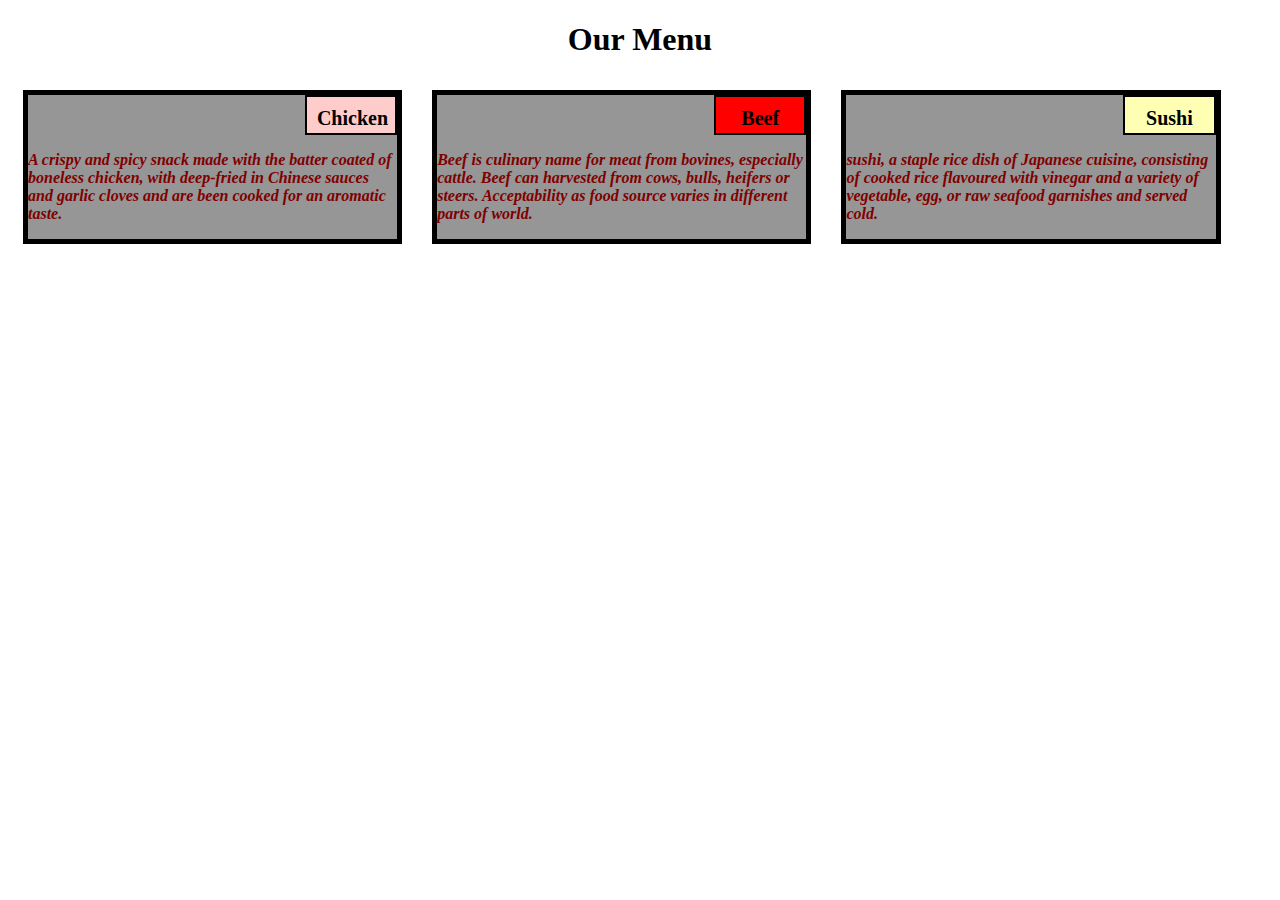
<file: solutions/assignment2/index.html>
<!DOCTYPE html>
<html lang="en">
<head>
	<title>Restaurant Menu</title>
	<link rel="stylesheet" type="text/css" href="design.css">
</head>
<body>
<h1>Our Menu</h1>
<section class="menu">
	<p class="item" id="Chicken">Chicken</p>
	<p class="description">A crispy and spicy snack made with the batter coated of boneless chicken, with deep-fried in Chinese sauces and garlic cloves and are been cooked for an aromatic taste.</p>	
</section>
<section class="menu">
	<p class="item" id="Beef">Beef</p>
	<p class="description">Beef is culinary name for meat from bovines, especially cattle. Beef can  harvested from cows, bulls, heifers or steers. Acceptability as food source varies in different parts of world.</p>
</section>
<section class="menu" id='tablet_view'>
	<p class="item" id="Sushi">Sushi</p>
	<p class="description">sushi, a staple rice dish of Japanese cuisine, consisting of cooked rice flavoured with vinegar and a variety of vegetable, egg, or raw seafood garnishes and served cold.</p>
</section>
</body>
</html>
</file>
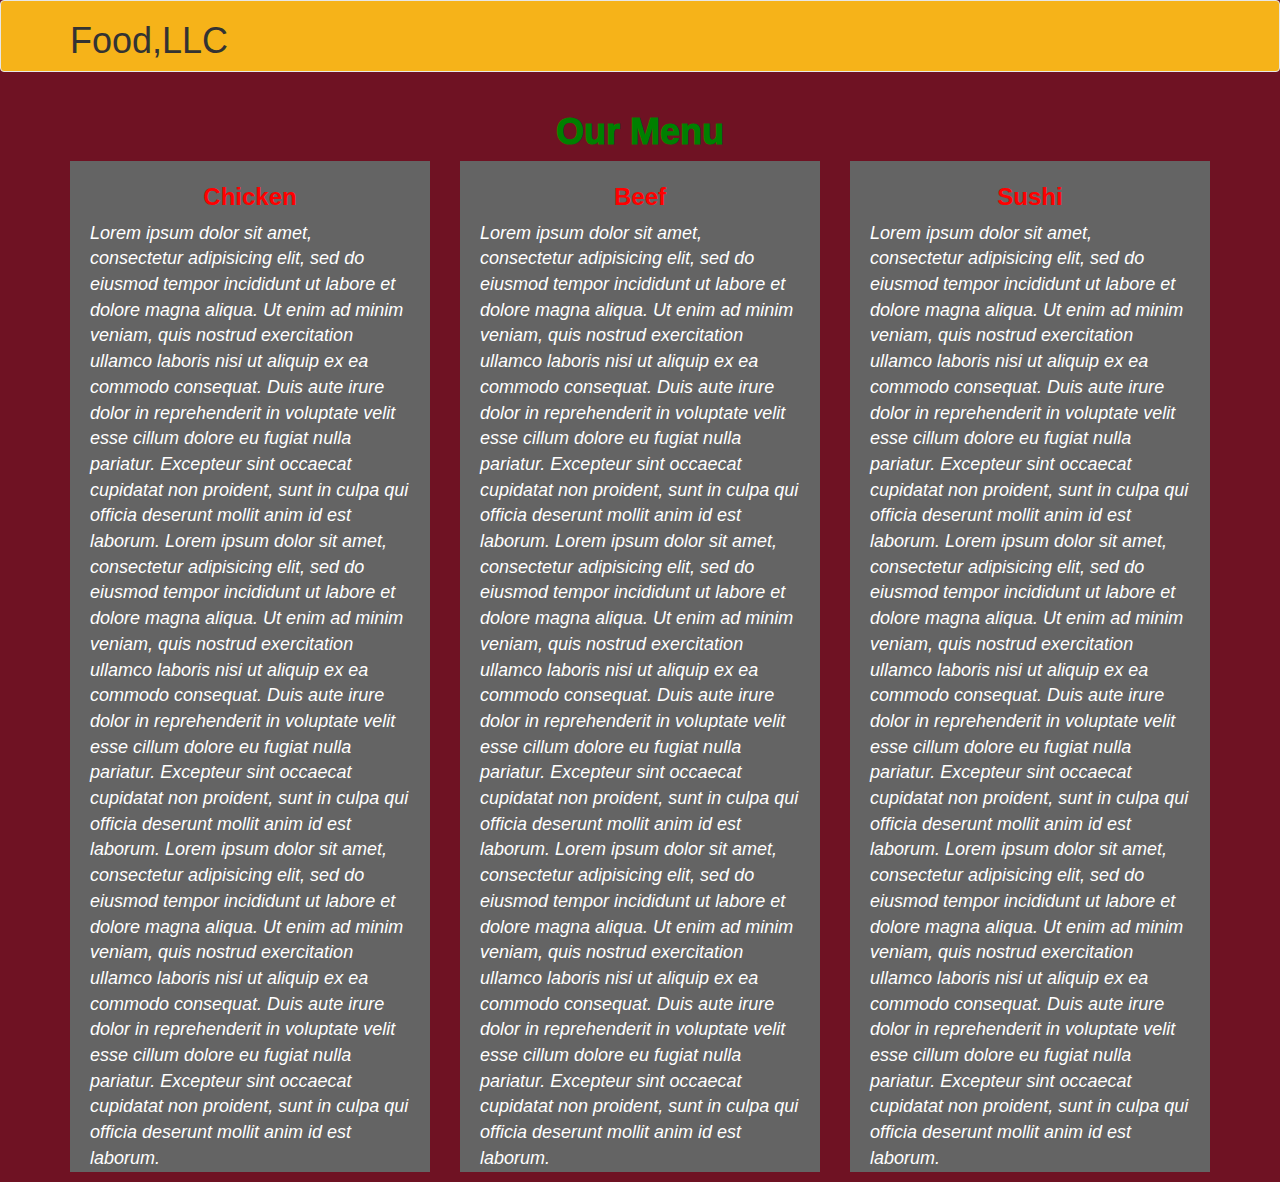
<file: solutions/assignment3-solution/index.html>
<!DOCTYPE html>
<html lang="en">
<head>
	<meta charset="utf-8">
	<title>assignment3-solution</title>
	<link rel="stylesheet" type="text/css" href="css/bootstrap.min.css">
	<link rel="stylesheet" type="text/css" href="css/styles.css">
</head>
<body>
<header id="top">
	<nav class="navbar navbar-default">
		<div class="container">
			<div class="navbar-header">
				<h1>Food,LLC</h1>
				<button id="navbarToggle" type="button" class="navbar-toggle collapsed" data-toggle="collapse" data-target="#collapsable-nav" aria-expanded="false">
					<span class="sr-only">Toggle navigation</span>
					<span class="icon-bar"></span>
					<span class="icon-bar"></span>
					<span class="icon-bar"></span>
				</button>
			</div>
			<div id="collapsable-nav" class="collapse navbar-collapse">
				<ul id="nav-list" class="visible-xs nav navbar-nav navbar-right">
					<li id="chick" onmouseover="makeActive('chick')"><a href="#chicken"><h3 class="text-center">Chicken</h3></a></li>
					<li id="bee" onmouseover="makeActive('bee')"><a href="#beef"><h3 class="text-center">Beef</h3></a></li>
					<li id="sush" onmouseover="makeActive('sush')"><a href="#sushi"><h3 class="text-center">Sushi</h3></a></li>
				</ul>
			</div>
		</div>
	</nav>
</header>
<div class="container">
	<h1 class="text-center">Our Menu</h1>
	<div class="row">
		<section id="chicken" class="col-md-4 col-sm-6 col-xs-12">
			<div class="item">
			<h3 class="text-center">Chicken</h3>
			<p class="description">
				Lorem ipsum dolor sit amet, consectetur adipisicing elit, sed do eiusmod
				tempor incididunt ut labore et dolore magna aliqua. Ut enim ad minim veniam,
				quis nostrud exercitation ullamco laboris nisi ut aliquip ex ea commodo
				consequat. Duis aute irure dolor in reprehenderit in voluptate velit esse
				cillum dolore eu fugiat nulla pariatur. Excepteur sint occaecat cupidatat non
				proident, sunt in culpa qui officia deserunt mollit anim id est laborum.
				Lorem ipsum dolor sit amet, consectetur adipisicing elit, sed do eiusmod
				tempor incididunt ut labore et dolore magna aliqua. Ut enim ad minim veniam,
				quis nostrud exercitation ullamco laboris nisi ut aliquip ex ea commodo
				consequat. Duis aute irure dolor in reprehenderit in voluptate velit esse
				cillum dolore eu fugiat nulla pariatur. Excepteur sint occaecat cupidatat non
				proident, sunt in culpa qui officia deserunt mollit anim id est laborum.
				Lorem ipsum dolor sit amet, consectetur adipisicing elit, sed do eiusmod
				tempor incididunt ut labore et dolore magna aliqua. Ut enim ad minim veniam,
				quis nostrud exercitation ullamco laboris nisi ut aliquip ex ea commodo
				consequat. Duis aute irure dolor in reprehenderit in voluptate velit esse
				cillum dolore eu fugiat nulla pariatur. Excepteur sint occaecat cupidatat non
				proident, sunt in culpa qui officia deserunt mollit anim id est laborum.
				<a href="#top" class="visible-xs">Back to top</a>
			</p>
		</div>
		</section>
		<section id="beef" class="col-md-4 col-sm-6 col-xs-12">
			<div class="item">
			<h3 class="text-center">Beef</h3>
			<p class="description">
				Lorem ipsum dolor sit amet, consectetur adipisicing elit, sed do eiusmod
				tempor incididunt ut labore et dolore magna aliqua. Ut enim ad minim veniam,
				quis nostrud exercitation ullamco laboris nisi ut aliquip ex ea commodo
				consequat. Duis aute irure dolor in reprehenderit in voluptate velit esse
				cillum dolore eu fugiat nulla pariatur. Excepteur sint occaecat cupidatat non
				proident, sunt in culpa qui officia deserunt mollit anim id est laborum.
				Lorem ipsum dolor sit amet, consectetur adipisicing elit, sed do eiusmod
				tempor incididunt ut labore et dolore magna aliqua. Ut enim ad minim veniam,
				quis nostrud exercitation ullamco laboris nisi ut aliquip ex ea commodo
				consequat. Duis aute irure dolor in reprehenderit in voluptate velit esse
				cillum dolore eu fugiat nulla pariatur. Excepteur sint occaecat cupidatat non
				proident, sunt in culpa qui officia deserunt mollit anim id est laborum.
				Lorem ipsum dolor sit amet, consectetur adipisicing elit, sed do eiusmod
				tempor incididunt ut labore et dolore magna aliqua. Ut enim ad minim veniam,
				quis nostrud exercitation ullamco laboris nisi ut aliquip ex ea commodo
				consequat. Duis aute irure dolor in reprehenderit in voluptate velit esse
				cillum dolore eu fugiat nulla pariatur. Excepteur sint occaecat cupidatat non
				proident, sunt in culpa qui officia deserunt mollit anim id est laborum.
				<a href="#top" class="visible-xs">Back to top</a>
			</p>
		</div>
		</section>
		<section id="sushi" class="col-md-4 col-sm-12 col-xs-12">
			<div class="item">
			<h3 class="text-center">Sushi</h3>
			<p class="description">
				Lorem ipsum dolor sit amet, consectetur adipisicing elit, sed do eiusmod
				tempor incididunt ut labore et dolore magna aliqua. Ut enim ad minim veniam,
				quis nostrud exercitation ullamco laboris nisi ut aliquip ex ea commodo
				consequat. Duis aute irure dolor in reprehenderit in voluptate velit esse
				cillum dolore eu fugiat nulla pariatur. Excepteur sint occaecat cupidatat non
				proident, sunt in culpa qui officia deserunt mollit anim id est laborum.
				Lorem ipsum dolor sit amet, consectetur adipisicing elit, sed do eiusmod
				tempor incididunt ut labore et dolore magna aliqua. Ut enim ad minim veniam,
				quis nostrud exercitation ullamco laboris nisi ut aliquip ex ea commodo
				consequat. Duis aute irure dolor in reprehenderit in voluptate velit esse
				cillum dolore eu fugiat nulla pariatur. Excepteur sint occaecat cupidatat non
				proident, sunt in culpa qui officia deserunt mollit anim id est laborum.
				Lorem ipsum dolor sit amet, consectetur adipisicing elit, sed do eiusmod
				tempor incididunt ut labore et dolore magna aliqua. Ut enim ad minim veniam,
				quis nostrud exercitation ullamco laboris nisi ut aliquip ex ea commodo
				consequat. Duis aute irure dolor in reprehenderit in voluptate velit esse
				cillum dolore eu fugiat nulla pariatur. Excepteur sint occaecat cupidatat non
				proident, sunt in culpa qui officia deserunt mollit anim id est laborum.
				<a href="#top" class="visible-xs">Back to top</a>
			</p>
			</div>
		</section>
	</div>
</div>


<script src="js/jquery-2.1.4.min.js"></script>
  <script src="js/bootstrap.min.js"></script>
  <script src="js/script.js"></script>
</body>
</html>
</file>
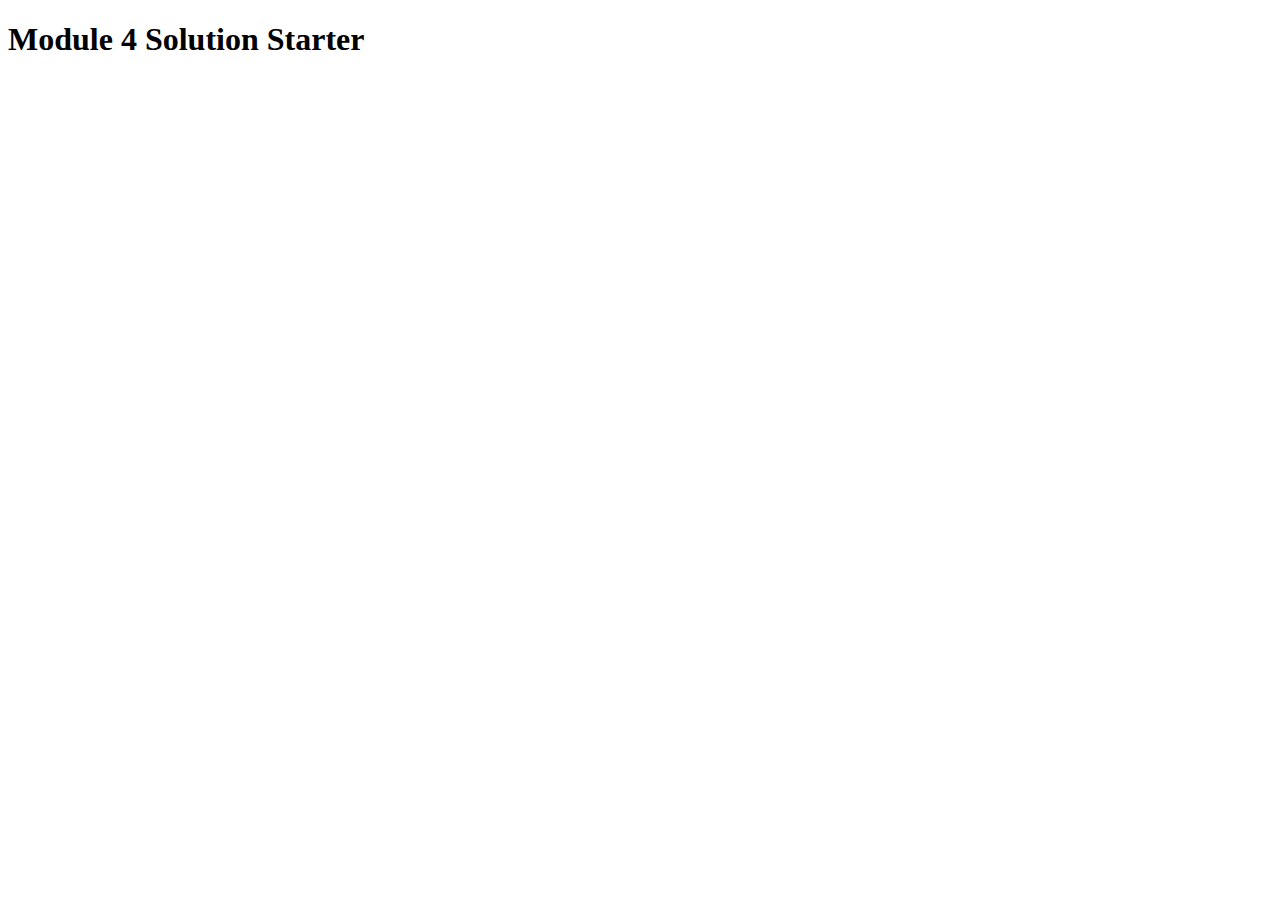
<file: solutions/assignment4-harder/index.html>
<!DOCTYPE html>
<html>
<head>
  <meta charset="utf-8">
  <title>Module 4 Solution Starter</title>
  <script>
    var names = []; // DO NOT REMOVE
  </script>
  <script src="SpeakHello.js"></script>
  <script src="SpeakGoodBye.js"></script>
  <script src="script.js"></script>
</head>
<body>
  <h1>Module 4 Solution Starter</h1>
</body>
</html>
</file>
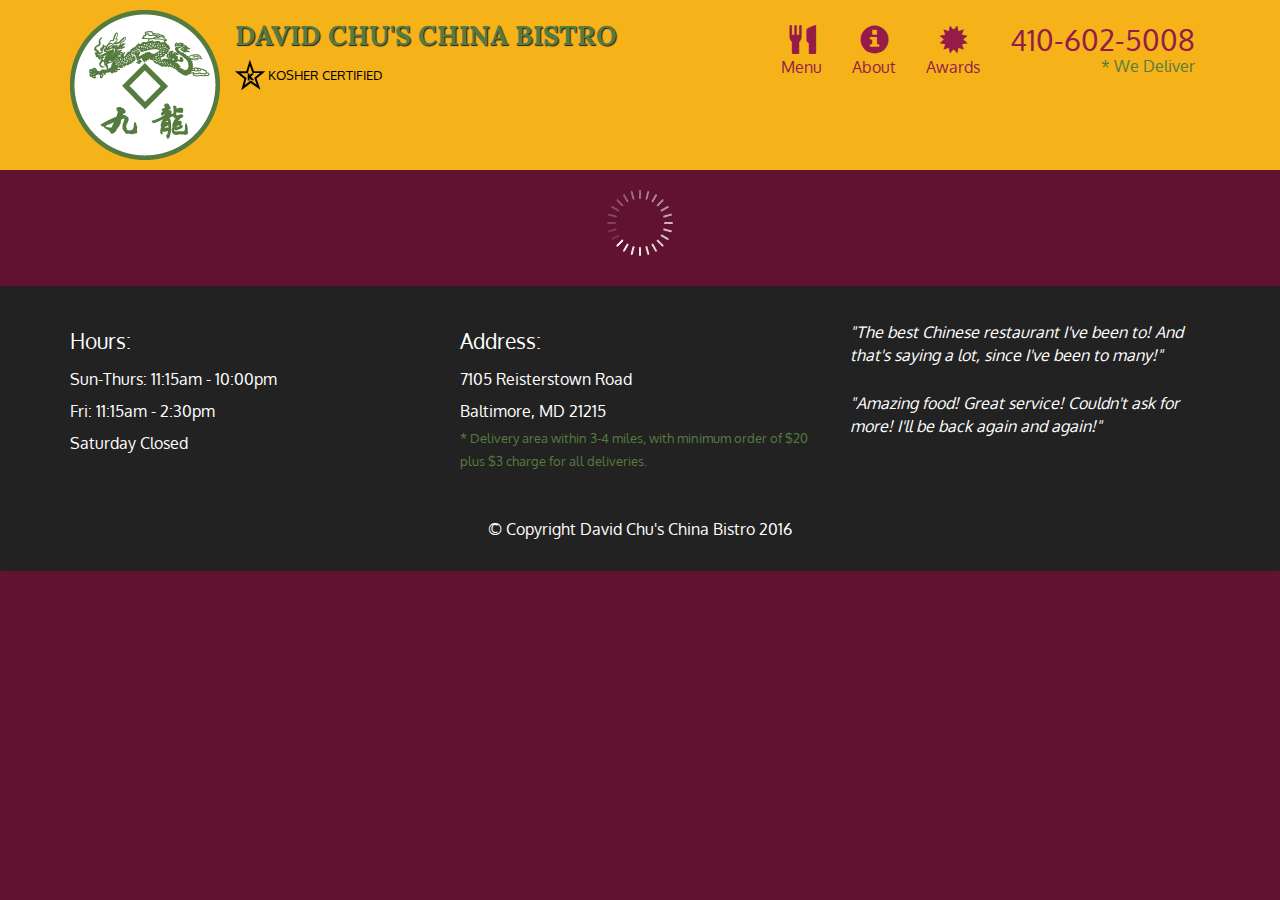
<file: solutions/assignment5-solution-starter/index.html>
<!doctype html>
<html lang="en">
  <head>
    <meta charset="utf-8">
    <meta http-equiv="X-UA-Compatible" content="IE=edge">
    <meta name="viewport" content="width=device-width, initial-scale=1">
    <title>David Chu's China Bistro</title>
    <link rel="stylesheet" href="css/bootstrap.min.css">
    <link rel="stylesheet" href="css/styles.css">
    <link href='https://fonts.googleapis.com/css?family=Oxygen:400,300,700' rel='stylesheet' type='text/css'>
    <link href='https://fonts.googleapis.com/css?family=Lora' rel='stylesheet' type='text/css'>
  </head>
<body>
  <header>
    <nav id="header-nav" class="navbar navbar-default">
      <div class="container">
        <div class="navbar-header">
          <a href="index.html" class="pull-left visible-md visible-lg">
            <div id="logo-img" alt="Logo image"></div>
          </a>

          <div class="navbar-brand">
            <a href="index.html"><h1>David Chu's China Bistro</h1></a>
            <p>
              <img src="images/star-k-logo.png" alt="Kosher certification">
              <span>Kosher Certified</span>
            </p>
          </div>

          <button id="navbarToggle" type="button" class="navbar-toggle collapsed" data-toggle="collapse" data-target="#collapsable-nav" aria-expanded="false">
            <span class="sr-only">Toggle navigation</span>
            <span class="icon-bar"></span>
            <span class="icon-bar"></span>
            <span class="icon-bar"></span>
          </button>
        </div>
        
        <div id="collapsable-nav" class="collapse navbar-collapse">
           <ul id="nav-list" class="nav navbar-nav navbar-right">
            <li id="navHomeButton" class="visible-xs active">
              <a href="index.html">
                <span class="glyphicon glyphicon-home"></span> Home</a>
            </li>
            <li id="navMenuButton">
              <a href="#" onclick="$dc.loadMenuCategories();">
                <span class="glyphicon glyphicon-cutlery"></span><br class="hidden-xs"> Menu</a>
            </li>
            <li>
              <a href="#">
                <span class="glyphicon glyphicon-info-sign"></span><br class="hidden-xs"> About</a>
            </li>
            <li>
              <a href="#">
                <span class="glyphicon glyphicon-certificate"></span><br class="hidden-xs"> Awards</a>
            </li>
            <li id="phone" class="hidden-xs">
              <a href="tel:410-602-5008">
                <span>410-602-5008</span></a><div>* We Deliver</div>
            </li>
          </ul><!-- #nav-list -->
        </div><!-- .collapse .navbar-collapse -->
      </div><!-- .container -->
    </nav><!-- #header-nav -->
  </header>

  <div id="call-btn" class="visible-xs">
    <a class="btn" href="tel:410-602-5008">
    <span class="glyphicon glyphicon-earphone"></span>
    410-602-5008
    </a>
  </div>
  <div id="xs-deliver" class="text-center visible-xs">* We Deliver</div>

  <div id="main-content" class="container"></div>

  <footer class="panel-footer">
    <div class="container">
      <div class="row">
        <section id="hours" class="col-sm-4">
          <span>Hours:</span><br>
          Sun-Thurs: 11:15am - 10:00pm<br>
          Fri: 11:15am - 2:30pm<br>
          Saturday Closed
          <hr class="visible-xs">
        </section>
        <section id="address" class="col-sm-4">
          <span>Address:</span><br>
          7105 Reisterstown Road<br>
          Baltimore, MD 21215
          <p>* Delivery area within 3-4 miles, with minimum order of $20 plus $3 charge for all deliveries.</p>
          <hr class="visible-xs">
        </section>
        <section id="testimonials" class="col-sm-4">
          <p>"The best Chinese restaurant I've been to! And that's saying a lot, since I've been to many!"</p>
          <p>"Amazing food! Great service! Couldn't ask for more! I'll be back again and again!"</p>
        </section>
      </div>
      <div class="text-center">&copy; Copyright David Chu's China Bistro 2016</div>
    </div>
  </footer>

  <!-- jQuery (Bootstrap JS plugins depend on it) -->
  <script src="js/jquery-2.1.4.min.js"></script>
  <script src="js/bootstrap.min.js"></script>
  <script src="js/ajax-utils.js"></script>
  <script src="js/script.js"></script>
</body>
</html>
</file>
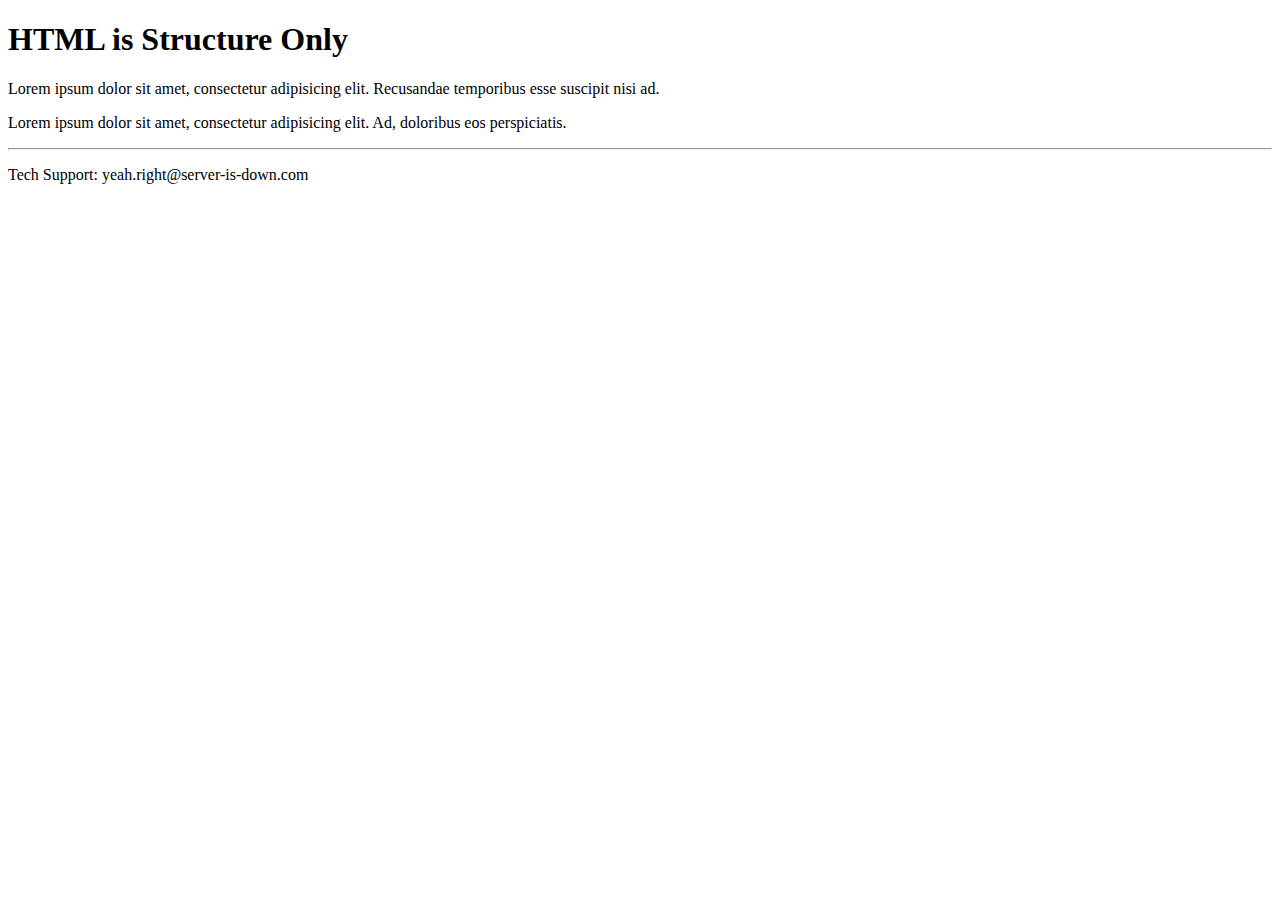
<file: before.html>
<!doctype html>
<html>
  <head>
    <title>HTML is Structure Only (Before)</title>
  </head>
  <body>
    <h1>HTML is Structure Only</h1>
    <p>Lorem ipsum dolor sit amet, consectetur adipisicing elit. Recusandae temporibus esse suscipit nisi ad.</p>
    <p>Lorem ipsum dolor sit amet, consectetur adipisicing elit. Ad, doloribus eos perspiciatis.</p>
    <footer>
      <hr>
      <p>Tech Support: yeah.right@server-is-down.com</p>
    </footer>
  </body>
</html>
</file>
<file: solutions/assignment2/design.css>
*{
	box-sizing: border-box;
}
h1{
	text-align: center;
}
.description{
	font-style: italic;
	color: maroon;
	font-weight: bold;
}
.menu{
	background-color: rgb(150,150,150);
	position: relative;
	border:5px solid black;
	margin: 10px;
	width:100%;
}
.item{
	position: relative;
	width:25%;
	bottom: 0px;
	left: 75%;
	text-align: center;	
	font-style: bold;
	padding:10px;
	font-size: 20px;
	font-weight: 900;
	height:40px;
	margin: 0px;
	border: 2px solid black;
	overflow: hidden;
}
#Chicken{
	background-color: rgb(255, 204, 204);
}
#Beef{
	background-color: red;
}
#Sushi{
	background-color: rgb(255, 255, 179);
}
@media (min-width: 992px){
.menu{
	width:30%;
	float: left;
	font-style: bold;
	margin-right:15px;
	margin-left: 15px;
}
.item{
	width:25%;
}
}
@media (min-width: 768px) and (max-width: 991px){
.menu{
	width:45%;
	float: left;
}
.item{
	width:25%;
}
#tablet_view{
	position: center;
	width: 90%;
	margin-left: 25px;
	margin-top: 10px;
}	
}
</file>
<file: solutions/assignment3-solution/css/styles.css>
*{
  box-sizing: border-box;
}
body{
background-color: #6f1223;
}
.navbar{
  background-color:#f6b319;
}
section{
  padding-left:3px;
  padding-right: 3px;
}
.item{
  padding-left:20px;
  padding-right:20px;
  padding-top: 3px;
  background-color:rgb(100,100,100);
}
h3{
  color:red;
  font-weight:750;
}
.description{
  color:white;
  font-size: 18px;
  font-weight:500;
  font-style: italic;
}
p>a{
  color:maroon;
}
div.container>h1{
  font-weight:1000;
  color:green;
}
/*#chick>a.hover{
  makeActive("chick");
}
#bee>a.hover{
  makeActive("bee");
}
#sush>a.hover{
  makeActive("sush");
}*/
</file>
<file: solutions/assignment5-solution-starter/css/styles.css>
body {
  font-size: 16px;
  color: #fff;
  background-color: #61122f;
  font-family: 'Oxygen', sans-serif;
}

/** HEADER **/
#header-nav {
  background-color: #f6b319;
  border-radius: 0;
  border: 0;
}

#logo-img {
  background: url('../images/restaurant-logo_large.png') no-repeat;
  width: 150px;
  height: 150px;
  margin: 10px 15px 10px 0;
}

.navbar-brand {
  padding-top: 25px;
}
.navbar-brand h1 { /* Restaurant name */
  font-family: 'Lora', serif;
  color: #557c3e;
  font-size: 1.5em;
  text-transform: uppercase;
  font-weight: bold;
  text-shadow: 1px 1px 1px #222;
  margin-top: 0;
  margin-bottom: 0;
  line-height: .75;
}
.navbar-brand a:hover, .navbar-brand a:focus {
  text-decoration: none;
}
.navbar-brand p { /* Kosher cert */
  color: #000;
  text-transform: uppercase;
  font-size: .7em;
  margin-top: 15px;
}
.navbar-brand p span { /* Star-K */
  vertical-align: middle;
}

#nav-list {
  margin-top: 10px;
}
#nav-list a {
  color: #951C49;
  text-align: center;
}
#nav-list a:hover {
  background: #E7E7E7;
}
#nav-list a span {
  font-size: 1.8em;
}

#phone {
  margin-top: 5px;
}
#phone a { /* Phone number */
  text-align: right;
  padding-bottom: 0;
}
#phone div { /* We Deliver */
  color: #557c3e;
  text-align: right;
  padding-right: 15px;
}

.navbar-header button.navbar-toggle, .navbar-header .icon-bar {
  border: 1px solid #61122f;
}
.navbar-header button.navbar-toggle {
  clear: both;
  margin-top: -30px;
}
/* END HEADER */

/* FOOTER */
.panel-footer {
  margin-top: 30px;
  padding-top: 35px;
  padding-bottom: 30px;
  background-color: #222;
  border-top: 0;
}
.panel-footer div.row {
  margin-bottom: 35px;
}
#hours, #address {
  line-height: 2;
}
#hours > span, #address > span {
  font-size: 1.3em;
}
#address p {
  color: #557c3e;
  font-size: .8em;
  line-height: 1.8;
}
#testimonials {
  font-style: italic;
}
#testimonials p:nth-child(2) {
  margin-top: 25px;
}
/* END FOOTER */



/* HOME PAGE */
.container .jumbotron {
  box-shadow: 0 0 50px #3F0C1F;
  border: 2px solid #3F0C1F;
}

#menu-tile, #specials-tile, #map-tile {
  height: 250px;
  width: 100%;
  margin-bottom: 15px;
  position: relative;
  border: 2px solid #3F0C1F;
  overflow: hidden;
}
#menu-tile:hover, #specials-tile:hover, #map-tile:hover {
  box-shadow: 0 1px 5px 1px #cccccc;
}
#menu-tile {
  background: url('../images/menu-tile.jpg') no-repeat;
  background-position: center;
}
#specials-tile {
  background: url('../images/specials-tile.jpg') no-repeat;
  background-position: center;
}
#menu-tile span, #specials-tile span, #map-tile span {
  position: absolute;
  bottom: 0;
  right: 0;
  width: 100%;
  text-align: center;
  font-size: 1.6em;
  text-transform: uppercase;
  background-color: #000;
  color: #fff;
  opacity: .8;
}
/* END HOME PAGE */

/* MENU CATEGORIES PAGE */
.category-tile { 
  position: relative;
  border: 2px solid #3F0C1F;
  overflow: hidden;
  width: 200px;
  height: 200px;
  margin: 0 auto 15px;
}
.category-tile span {
  position: absolute;
  bottom: 0;
  right: 0;
  width: 100%;
  text-align: center;
  font-size: 1.2em;
  text-transform: uppercase;
  background-color: #000;
  color: #fff;
  opacity: .8;
}
.category-tile:hover {
  box-shadow: 0 1px 5px 1px #cccccc;
}

#menu-categories-title + div {
  margin-bottom: 50px;
}
/* END MENU CATEGORIES PAGE */

/* SINGLE CATEGORY PAGE */
.menu-item-tile {
  margin-bottom: 25px;
}
.menu-item-tile hr {
  width: 80%;
}
.menu-item-tile .menu-item-price {
  font-size: 1.1em;
  text-align: right;
  margin-top: -15px;
  margin-right: -15px;
}
.menu-item-tile .menu-item-price span {
  font-size: .6em;
}
.menu-item-photo {
  position: relative;
  border: 2px solid #3F0C1F; 
  overflow: hidden;
  padding: 0;
  margin-right: -15px;
  margin-left: auto;
  margin-bottom: 20px;
  max-width: 250px;
}
.menu-item-photo div {
  position: absolute;
  bottom: 0;
  right: 0;
  width: 80px;
  background-color: #557c3e;
  text-align: center;
}
.menu-item-description {
  padding-right: 30px;
}
h3.menu-item-title {
  margin: 0 0 10px;
}
.menu-item-details {
  font-size: .9em;
  font-style: italic;
}
/* END SINGLE CATEGORY PAGE */


/********** Large devices only **********/
@media (min-width: 1200px) {
  .container .jumbotron {
    background: url('../images/jumbotron_1200.jpg') no-repeat;
    height: 675px;
  }
}

/********** Medium devices only **********/
@media (min-width: 992px) and (max-width: 1199px) {
  /* Header */
  #logo-img {
    background: url('../images/restaurant-logo_medium.png') no-repeat;
    width: 100px;
    height: 100px;
    margin: 5px 5px 5px 0;
  }
  /* End Header */

  /* Home Page */
  .container .jumbotron {
    background: url('../images/jumbotron_992.jpg') no-repeat;
    height: 558px;
  }
  /* End Home Page */
}

/********** Small devices only **********/
@media (min-width: 768px) and (max-width: 991px) {
  /* Home Page */
  .container .jumbotron {
    background: url('../images/jumbotron_768.jpg') no-repeat;
    height: 432px;
  }
  /* End Home Page */
}

/********** Extra small devices only **********/
@media (max-width: 767px) {
  /* Header */
  .navbar-brand {
    padding-top: 10px;
    height: 80px;
  }
  .navbar-brand h1 { /* Restaurant name */
    padding-top: 10px;
    font-size: 5vw; /* 1vw = 1% of viewport width */
  }
  .navbar-brand p { /* Kosher cert */
    font-size: .6em;
    margin-top: 12px;
  }
  .navbar-brand p img { /* Star-K */
    height: 20px;
  }

  #collapsable-nav a { /* Collapsed nav menu text */
    font-size: 1.2em;
  }
  #collapsable-nav a span { /* Collapsed nav menu glyph */
    font-size: 1em;
    margin-right: 5px;
  }

  #call-btn > a {
    font-size: 1.5em;
    display: block;
    margin: 0 20px;
    padding: 10px;
    border: 2px solid #fff;
    background-color: #f6b319;
    color: #951c49;
  }
  #xs-deliver {
    margin-top: 5px;
    font-size: .7em;
    letter-spacing: .1em;
    text-transform: uppercase;
  }
  /* End Header */

  /* Footer */
  .panel-footer section {
    margin-bottom: 30px;
    text-align: center;
  }
  .panel-footer section:nth-child(3) {
    margin-bottom: 0; /* margin already exists on the whole row */
  }
  .panel-footer section hr {
    width: 50%;
  }
  /* End Footer */

  /* Home Page */
  .container .jumbotron {
    margin-top: 30px;
    padding: 0;
  }
  #menu-tile, #specials-tile {
    width: 360px;
    margin: 0 auto 15px;
  }

  .menu-item-photo {
    margin-right: auto;
  }
  .menu-item-tile .menu-item-price {
    text-align: center;
  }
  .menu-item-description {
    text-align: center;;
  }
}


/********** Super extra small devices Only :-) (e.g., iPhone 4) **********/
@media (max-width: 479px) {
  /* Header */
  .navbar-brand h1 { /* Restaurant name */
    padding-top: 5px;
    font-size: 6vw;
  }
  /* End Header */
  
  /* Home page */
  #menu-tile, #specials-tile {
    width: 280px;
    margin: 0 auto 15px;
  }

  .col-xxs-12 {
    position: relative;
    min-height: 1px;
    padding-right: 15px;
    padding-left: 15px;
    float: left;
    width: 100%;
  }
}
</file>
